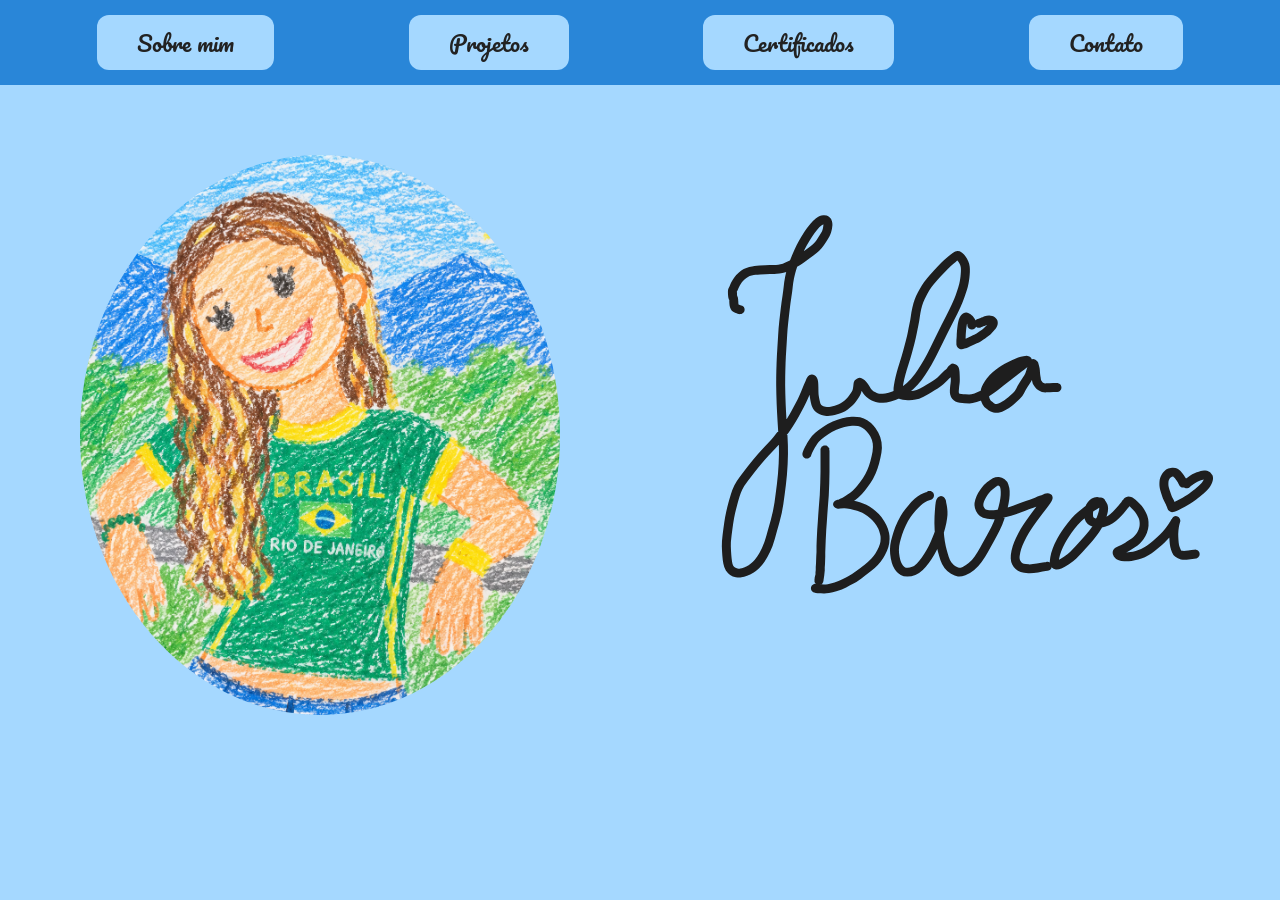
<file: portifólio_pessoal/index.html>
<!DOCTYPE html>
<html lang="pt-br">

<head>
    <link rel="stylesheet" href="estilo.css">
    <title>HOME</title>
    <link rel="preconnect" href="https://fonts.googleapis.com">
    <link rel="preconnect" href="https://fonts.gstatic.com" crossorigin>
    <link href="https://fonts.googleapis.com/css2?family=Pacifico&display=swap" rel="stylesheet">

<body>

    <header>
    <nav>
        <ul>
            <li><a href="sobre.html">Sobre mim</a></li>
            <li><a href="projetos.html">Projetos</a></li>
            <li><a href="certificados.html">Certificados</a></li>
            <li><a href="contato.html">Contato</a></li>
        </ul>
    </nav>
    </header>

    <main>

        <section class="principal">

            <div class="imagem-julia">
                <img src="foto_julia.png" alt="Foto perfil">
            </div>

            <div class="info">
                <img src="letras_home.png" alt="Foto perfil">
            </div>

        </section>

    </main>

</body>
</html>
</file>
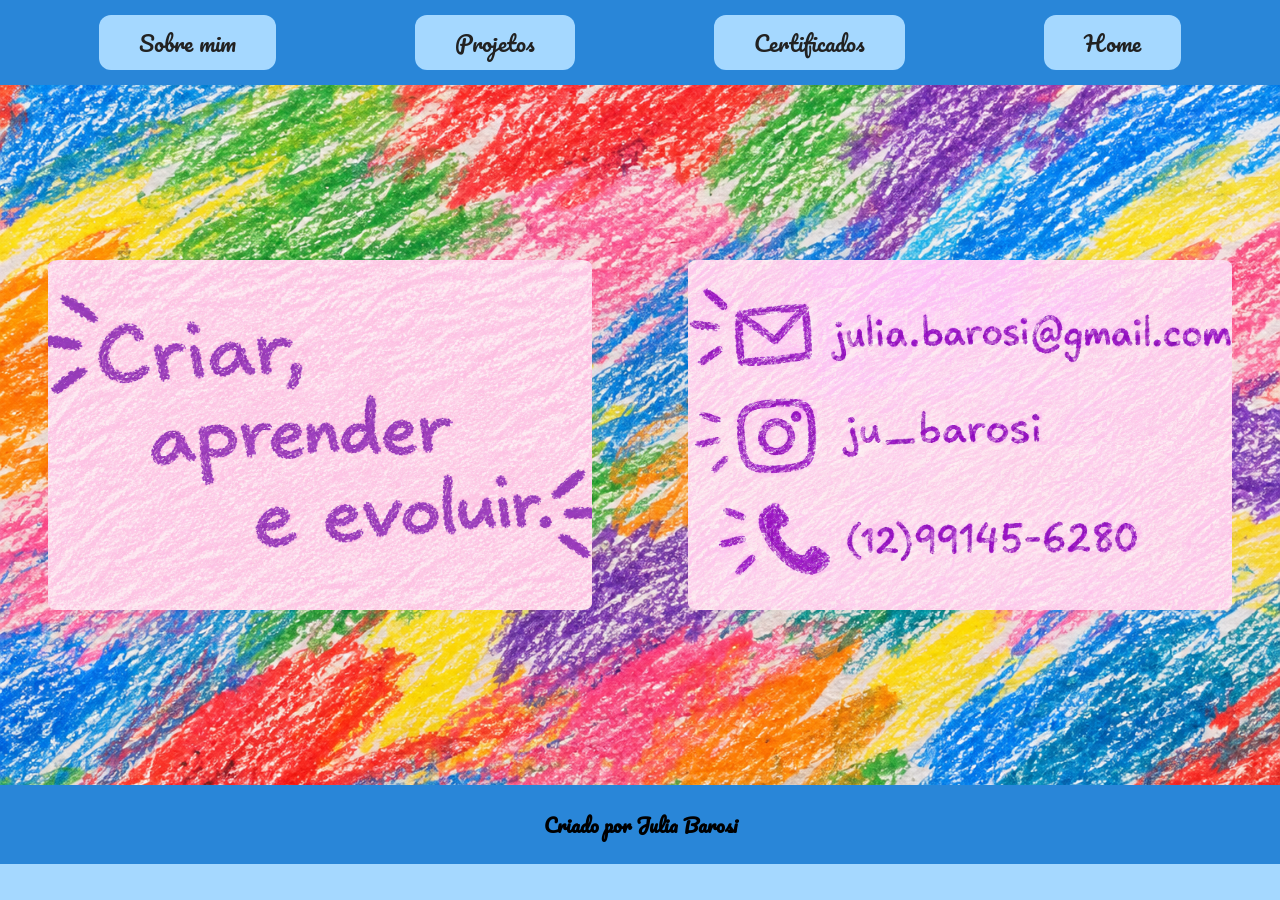
<file: portifólio_pessoal/contato.html>
<!DOCTYPE html>
<html lang="pt-br">

<head>
    <link rel="stylesheet" href="estilo.css">
    <title>HOME</title>
    <link rel="preconnect" href="https://fonts.googleapis.com">
    <link rel="preconnect" href="https://fonts.gstatic.com" crossorigin>
    <link href="https://fonts.googleapis.com/css2?family=Pacifico&display=swap" rel="stylesheet">

<body>

    <header>
    <nav>
        <ul>
            <li><a href="sobre.html">Sobre mim</a></li>
            <li><a href="projetos.html">Projetos</a></li>
            <li><a href="certificados.html">Certificados</a></li>
            <li><a href="index.html">Home</a></li>
    </header>
     <section class="principal_c">
            
            <div class="imagem-frasefinal">
                <img src="foto_frasefinal.png" alt="Foto frase">
            </div>

            <div class="contato">
                <img src="foto_contatos.png" alt="Foto contatos">
            </div>
        </section>
        
    <footer>
        <h3><p>Criado por Julia Barosi</p></h3>
    </footer>

</body>
</html>
</file>
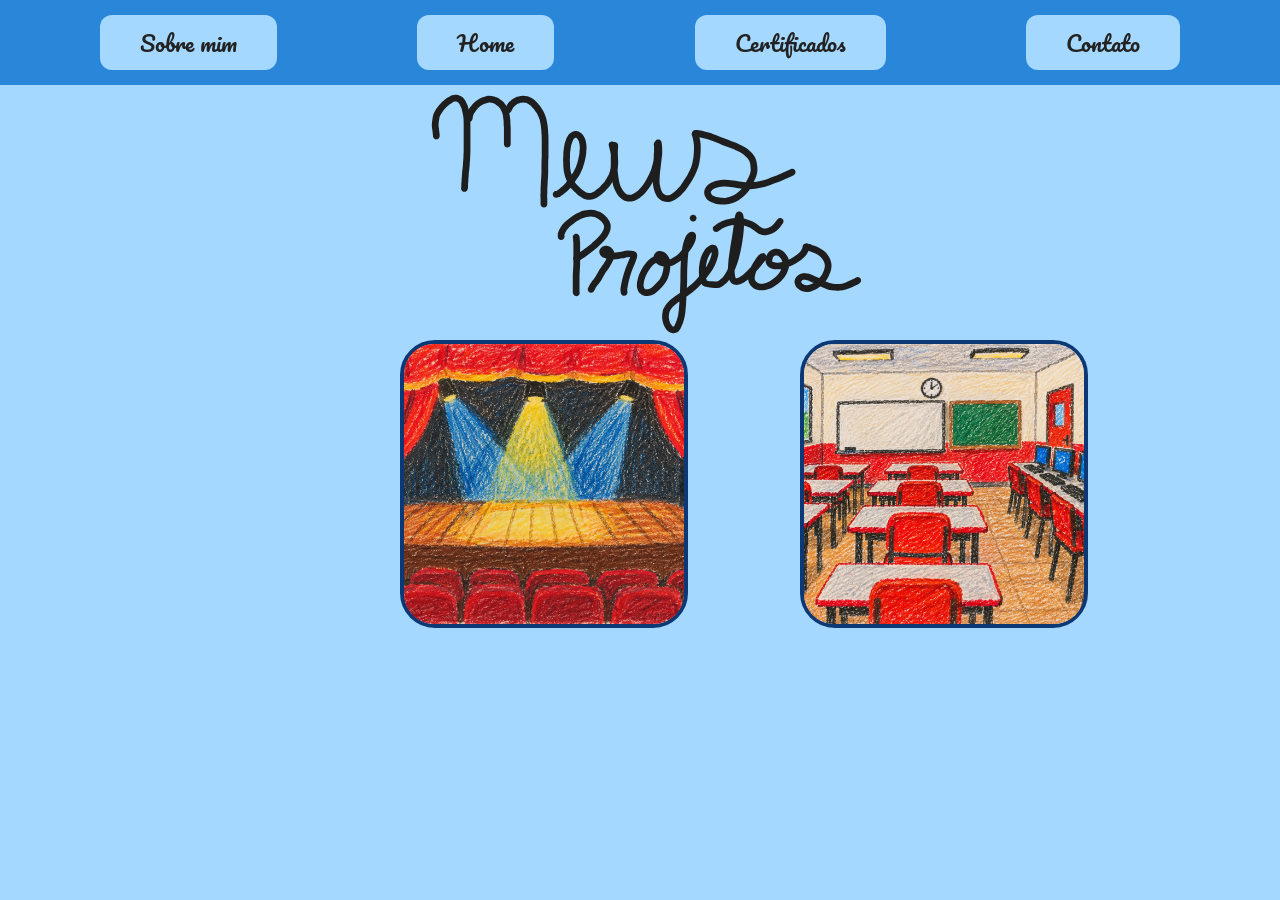
<file: portifólio_pessoal/projetos.html>
<!DOCTYPE html>
<html lang="pt-br">

<head>
    <link rel="stylesheet" href="estilo.css">
    <title>HOME</title>
    <link rel="preconnect" href="https://fonts.googleapis.com">
    <link rel="preconnect" href="https://fonts.gstatic.com" crossorigin>
    <link href="https://fonts.googleapis.com/css2?family=Pacifico&display=swap" rel="stylesheet">

<body>

    <header>
    <nav>
        <ul>
            <li><a href="sobre.html">Sobre mim</a></li>
           <li><a href="index.html">Home</a></li>
            <li><a href="certificados.html">Certificados</a></li>
            <li><a href="contato.html">Contato</a></li>
    </header>
    <center><img src="foto_projeto.png" alt="Foto perfil"></center>
    <div class="flip-card" id="flip1">
             

                <div class="flip-card-inner">

                 
                    <div class="flip-card-front" id="card1f">
                        <img src="foto_palco.png" alt="Minha foto">
                    </div>

                 
                    <div class="flip-card-back" id="card1b">
                        <h2>Teatro</h2>

                        <p>No curso, aprendo sobre interpretação, expressão corporal e voz. Também desenvolvo minha criatividade, confiança e trabalho em equipe. 

                        </p>
                    </div>

                </div>

            </div>


            <div class="flip-card" id="flip2">

                <div class="flip-card-inner">

                    <div class="flip-card-front" id="card2f">
                       <img src="foto_senai.png" alt="Minha foto">
                    </div>

                    <div class="flip-card-back" id="card2b">
                        <h2>Senai-Curso Técnico em Desenvolvimento de Sistemas</h2>

                        <p>No curso, aprendo a criar sites, aplicativos e sistemas, além de estudar programação, banco de dados e tecnologia. Também desenvolvo minha criatividade e raciocínio lógico.
                        </p>
                    </div>

                </div>

            </div>
</body>
</html>
</file>
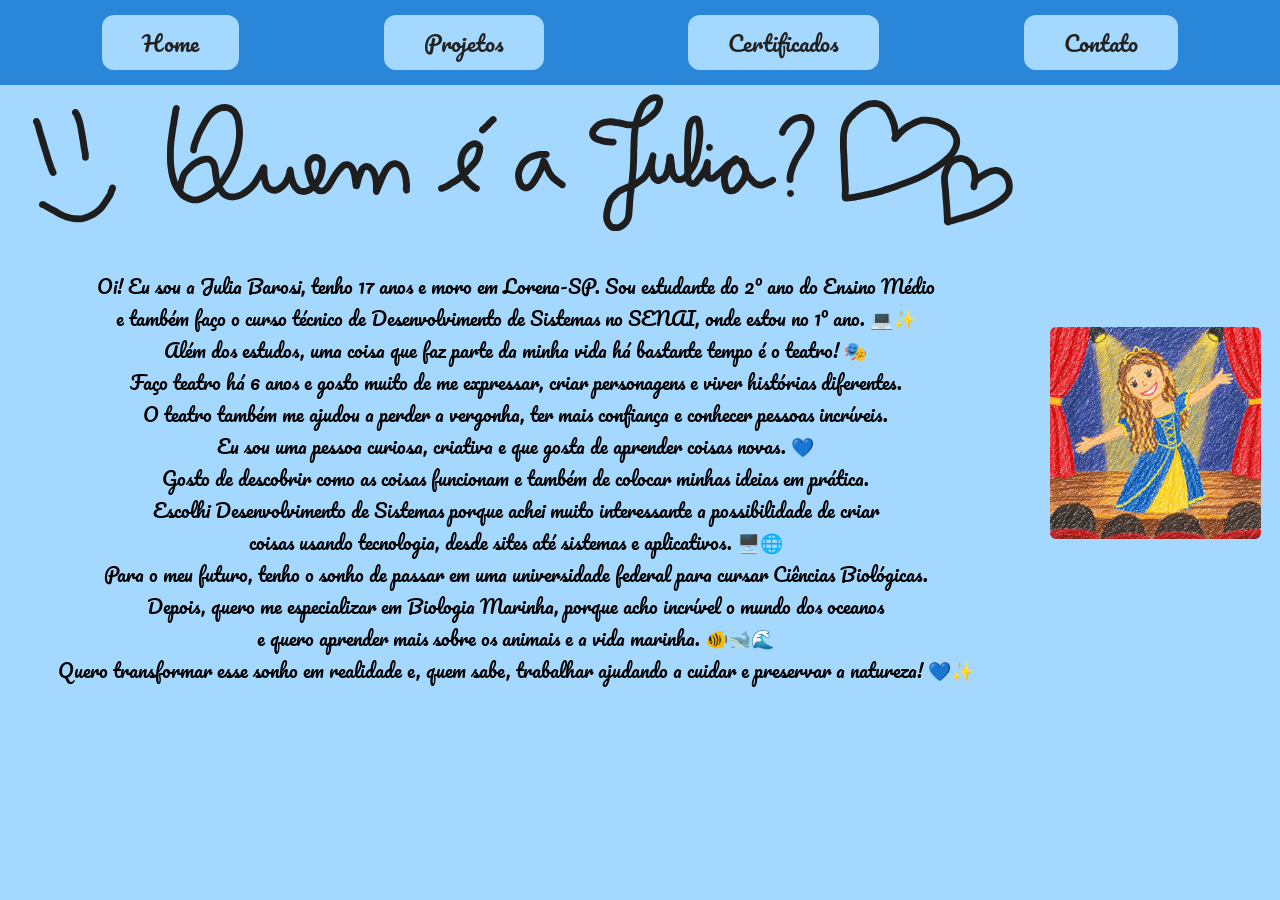
<file: portifólio_pessoal/sobre.html>
<!DOCTYPE html>
<html lang="pt-br">

<head>
    <link rel="stylesheet" href="estilo.css">
    <title>HOME</title>
    <link rel="preconnect" href="https://fonts.googleapis.com">
    <link rel="preconnect" href="https://fonts.gstatic.com" crossorigin>
    <link href="https://fonts.googleapis.com/css2?family=Pacifico&display=swap" rel="stylesheet">

<body>

    <header>
    <nav>
        <ul>
            <li><a href="index.html">Home</a></li>
            <li><a href="projetos.html">Projetos</a></li>
            <li><a href="certificados.html">Certificados</a></li>
            <li><a href="contato.html">Contato</a></li>
        </header>
        <main>

        <section class="principal">

            <div class="sobre mim">
                <center><img src="foto_sobremim1.png" alt="Foto perfil"></center>
    <center><h3>Oi! Eu sou a Julia Barosi, tenho 17 anos e moro em Lorena-SP. Sou estudante do 2º ano do Ensino Médio <br> e também faço o curso técnico de Desenvolvimento de Sistemas no SENAI, onde estou no 1º ano. 💻✨<br>
Além dos estudos, uma coisa que faz parte da minha vida há bastante tempo é o teatro! 🎭<br> Faço teatro há 6 anos e gosto muito de me expressar, criar personagens e viver histórias diferentes. <br>O teatro também me ajudou a perder a vergonha, ter mais confiança e conhecer pessoas incríveis.<br>
Eu sou uma pessoa curiosa, criativa e que gosta de aprender coisas novas. 💙<br> Gosto de descobrir como as coisas funcionam e também de colocar minhas ideias em prática.<br> Escolhi Desenvolvimento de Sistemas porque achei muito interessante a possibilidade de criar <br>coisas usando tecnologia, desde sites até sistemas e aplicativos. 🖥️🌐<br>
Para o meu futuro, tenho o sonho de passar em uma universidade federal para cursar Ciências Biológicas. <br>Depois, quero me especializar em Biologia Marinha, porque acho incrível o mundo dos oceanos <br>e quero aprender mais sobre os animais e a vida marinha. 🐠🐋🌊 <br>Quero transformar esse sonho em realidade e, quem sabe, trabalhar ajudando a cuidar e preservar a natureza! 💙✨
</h3></center>
            </div>

            <div class="teatro">
                <center><img id="foto" src="foto_teatro.png" alt="Foto teatro"></center>
            </div>

        </section>

    </main>
</body>
</html>
</file>
<file: portifólio_pessoal/estilo.css>
body {
    background-color: #A5D8FF;
    margin: 0;
    font-family: Arial, sans-serif;
}

ul {
    background-color: #2986D8;
    list-style-type: none;
    display: flex;
    justify-content: space-around;
    align-items: center;
    margin: 0px;
    padding: 15px 30px;
}

li {
   font-family: 'Pacifico', cursive;
    font-weight: lighter;
}

li a {
    display: block;
    text-decoration: none;
    color: #222;
    font-family: 'Pacifico', cursive;
    font-size: 22px;
    padding: 8px 40px;
    border-radius: 12px;
    background-color: #A5D8FF;
}

li a:hover {
    background-color: #ffffff;
}

#logo {
    height: 108px;
    border-radius: 50%;
}

.principal {
    display: flex;
    width: 100%;
    min-height: 700px;
}

.imagem-julia {
    width: 50%;
    display: flex;
    align-items: center;
    justify-content: center;
    overflow: hidden;
}

.imagem-julia img {
    width: 75%;
    height: 80%;
    object-fit: cover;
    border-radius: 50%;
}

.info {
    width: 50%;
    padding: 30px;
    box-sizing: border-box;
    background-color: #A5D8FF;
}

.info {
    text-align: center;
    font-size: 32px;
    margin-top: 5%;
}

.cardapio {
    display: grid;
    grid-template-columns: 1fr 1fr;
    gap: 20px;
}

.categoria {
    background-color: #ffff;
    padding: 15px;
    border-radius: 15px;
    box-sizing: border-box;
}

.categoria h3 {
    text-align: center;
    margin-top: 0;
}

.categoria p {
    line-height: 1.6;
    margin-bottom: 0;
}

footer {
    text-align: center;
    font-family: 'Pacifico', cursive;
    background-color: #2986D8;
    padding: 5px;
}

center h3{
   font-family: 'Pacifico', cursive;
    font-weight: lighter;
}

.teatro {
    width: 50%;
    display: flex;
    align-items: center;
    justify-content: center;
    overflow: hidden;
}

.teatro img {
    width: 85%;
    height: 90%;
    object-fit: cover;
}

#foto {
    border-radius: 3%;
}

.imagem-frasefinal {
    width: 50%;
    display: flex;
    align-items: center;
    justify-content: center;
    overflow: hidden;
}

.imagem-frasefinal img {
    width: 85%;
    height: 50%;
    object-fit: cover;
    border-radius: 1.8%;
}

.contato {
    width: 50%;
    display: flex;
    align-items: center;
    justify-content: center;
    overflow: hidden;
}

.contato img {
    width: 85%;
    height: 50%;
    object-fit: cover;
    border-radius: 1.8%;
}

.principal_c {
    background: url("foto_fundo.png") no-repeat center center/cover;
    display: flex;
    width: 100%;
    min-height: 700px;
}

.flip-card {
    width: 280px;
    height: 280px;
    perspective: 1000px;
    justify-content: center;
}
.flip-card-inner {
    width: 100%;
    height: 100%;
    transition: 0.7s;
    transform-style: preserve-3d;
}

.flip-card:hover .flip-card-inner {
    transform: rotateY(180deg);
}

.flip-card-front,

.flip-card-back {
    position: absolute;
    width: 100%;
    height: 100%;
    border: 4px solid #0c3875;
    border-radius: 35px;
    display: flex;
    align-items: center;
    justify-content: center;
    text-align: center;
    backface-visibility: hidden;
    padding-top: 0%
   
}

.flip-card-back {
    background: #69beff;
    transform: rotateY(180deg);
    padding: 20px;
    box-sizing: border-box;
    display: block;
    padding-top: 0%;
}
.flip-card-front img {
    width: 100%;
    height: 100%;
    object-fit: cover;
    border-radius: 30px;
    background: #0b0e0b;
}
#card1b {
 padding-top:15%;
 background-color: #69beff;
 border: 4px solid #0c3875;
}
#flip1 {
    display: flex;
    margin-left: 400px;
    
}
#flip2 {
    margin-left: 800px;
    margin-top: -280px;
}
</file>
